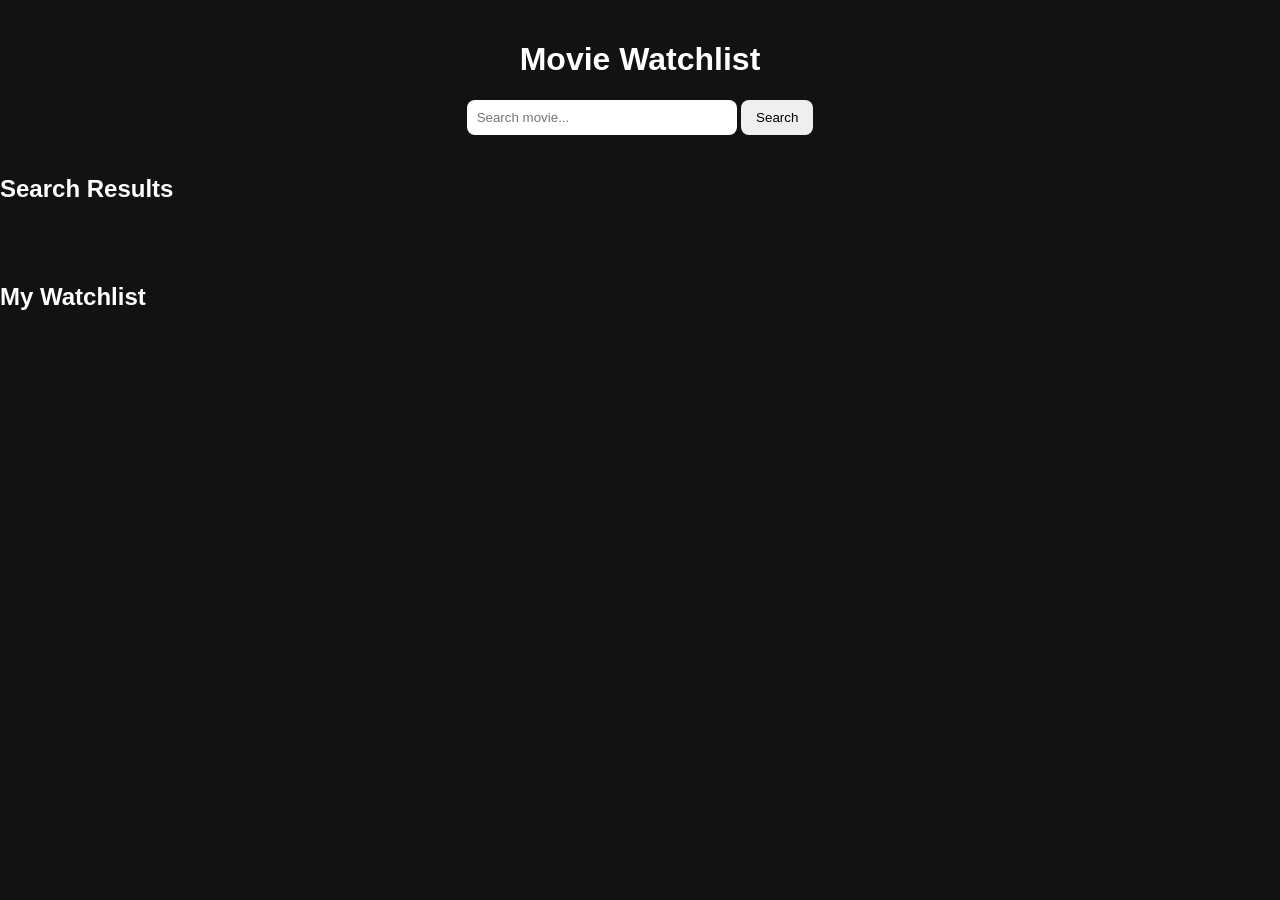
<file: index.html>
<!DOCTYPE html>
<html lang="cs">
<head>
    <meta charset="UTF-8">
    <meta name="viewport" content="width=device-width, initial-scale=1.0">
    <title>Movie Watchlist</title>

    <link rel="stylesheet" href="style.css">
    <link rel="manifest" href="manifest.json">
</head>
<body>

    <header>
        <h1>Movie Watchlist</h1>

        <div class="search-box">
            <input type="text" id="searchInput" placeholder="Search movie...">
            <button id="searchBtn">Search</button>
        </div>
    </header>

    <main>

        <section>
            <h2>Search Results</h2>
            <div id="moviesContainer" class="movies-grid"></div>
        </section>

        <section>
            <h2>My Watchlist</h2>
            <div id="watchlistContainer" class="movies-grid"></div>
        </section>

    </main>

    <script src="script.js"></script>
</body>
</html>
</file>
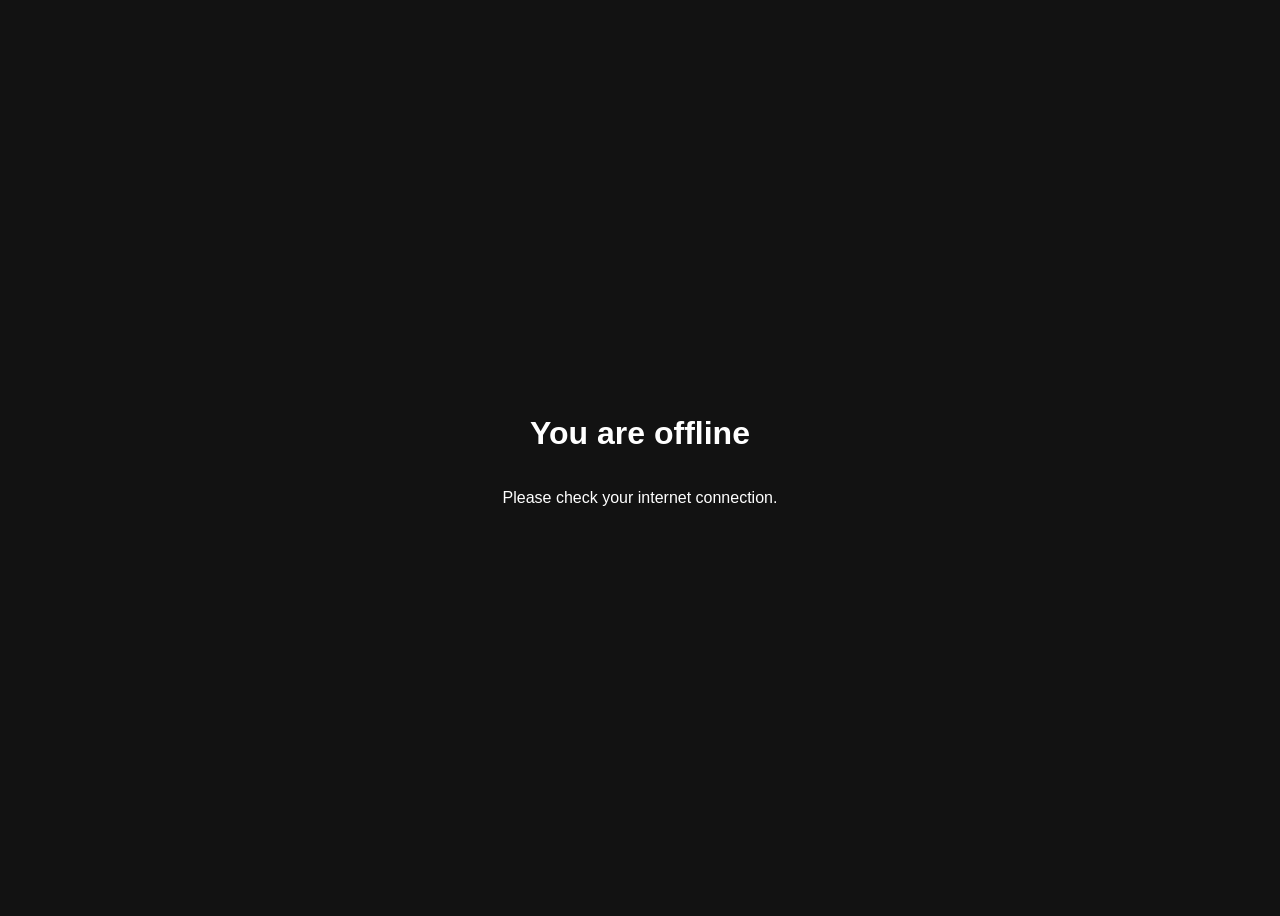
<file: offline.html>
<!DOCTYPE html>
<html>
<head>
    <meta charset="UTF-8">
    <title>Offline</title>
    <style>
        body {
            background: #121212;
            color: white;
            display: flex;
            justify-content: center;
            align-items: center;
            height: 100vh;
            font-family: Arial;
            flex-direction: column;
        }
    </style>
</head>
<body>
    <h1>You are offline</h1>
    <p>Please check your internet connection.</p>
</body>
</html>
</file>
<file: style.css>
body {
    font-family: Arial, sans-serif;
    margin: 0;
    background: #121212;
    color: white;
}

header {
    padding: 20px;
    text-align: center;
}

.add-btn {
    margin-top: auto;
    padding: 10px;
    border: none;
    border-radius: 8px;
    cursor: pointer;
}

.search-box {
    margin-top: 15px;
}

input {
    padding: 10px;
    width: 250px;
    border: none;
    border-radius: 8px;
}

button {
    padding: 10px 15px;
    border: none;
    border-radius: 8px;
    cursor: pointer;
}

.movies-grid {
    display: grid;
    grid-template-columns: repeat(auto-fit, minmax(180px, 220px));
    gap: 20px;
    padding: 20px;
    justify-content: center;
}


.movie-card {
    background: #1e1e1e;
    border-radius: 10px;
    padding: 12px;

    display: flex;
    flex-direction: column;

    height: 420px;
}

.movie-card img {
    width: 100%;
    height: 260px;
    object-fit: cover;
    border-radius: 10px;
}


.movie-card button {
    margin-top: 10px;
    width: 100%;
}

.movie-card h3 {
    font-size: 14px;
    margin: 10px 0 4px 0;
    height: 40px;
    overflow: hidden;
}

.movie-card p {
    margin: 0;
    font-size: 12px;
    opacity: 0.7;
}

@media (max-width: 600px) {
    input {
        width: 100%;
        margin-bottom: 10px;
    }
}

button:disabled {
    background: gray;
    cursor: not-allowed;
    opacity: 0.7;
}
</file>
